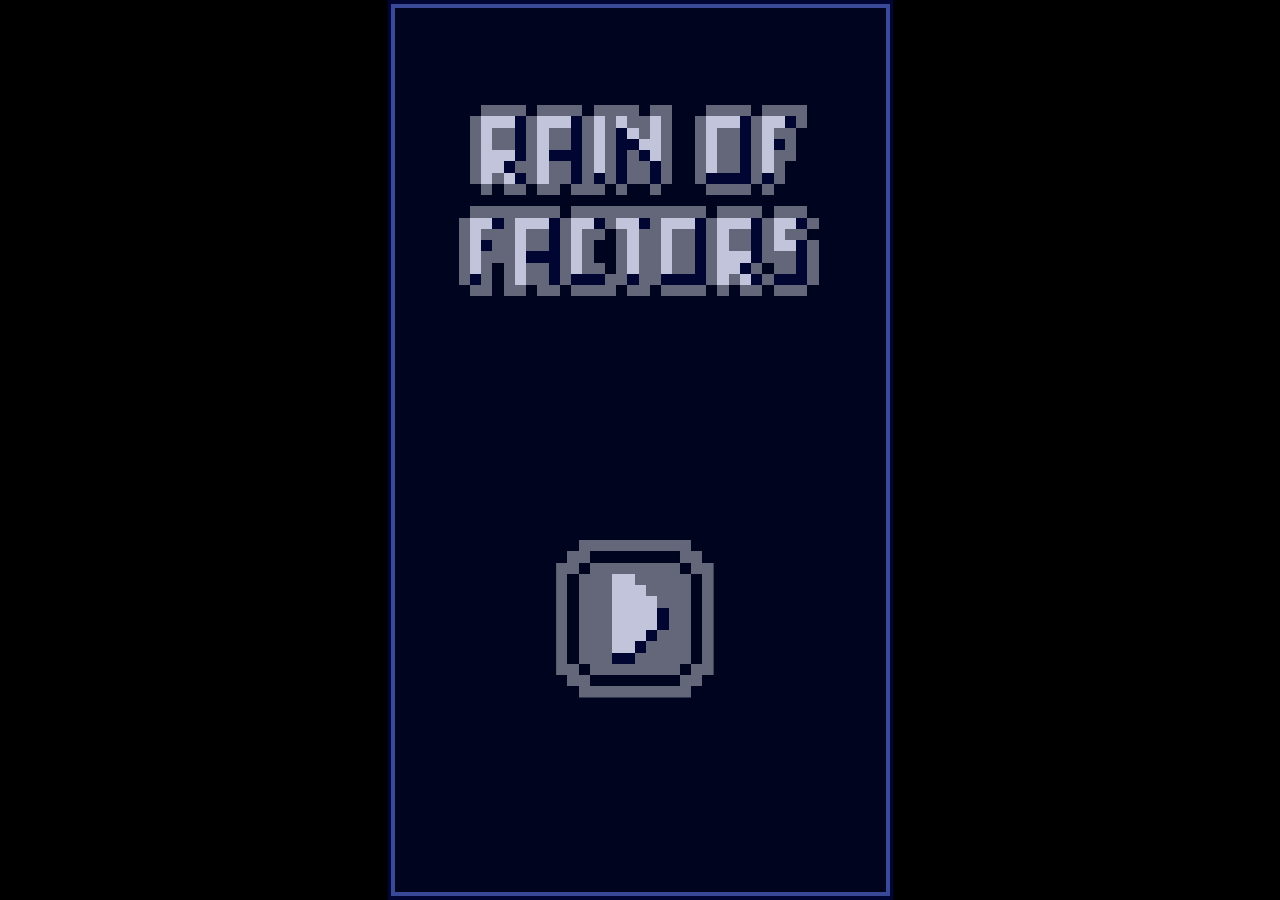
<file: index.html>
<!DOCTYPE html>
<html lang="es">
<head>
  <meta charset="UTF-8">
  <meta name="viewport" content="width=device-width, initial-scale=1.0, maximum-scale=1.0, user-scalable=no">
  <title>Interfaz</title>
  <link rel="stylesheet" href="style.css">
</head>
<body>
  <div id="game-container">
  <!-- Capas de fondo -->
  <img id="layer-background1" class="game-layer" src="background1.png" alt="Fondo 1">
  <img id="layer-name-game" class="game-layer" src="background_name.png" alt="Fondo name game">
  <!-- Button play -->
  <img id="btn-play" class="play-button" src="play/frame1.png" alt="Btn play frames">
  </div>
  <script src="script.js"></script>
</body>
</html>
</file>
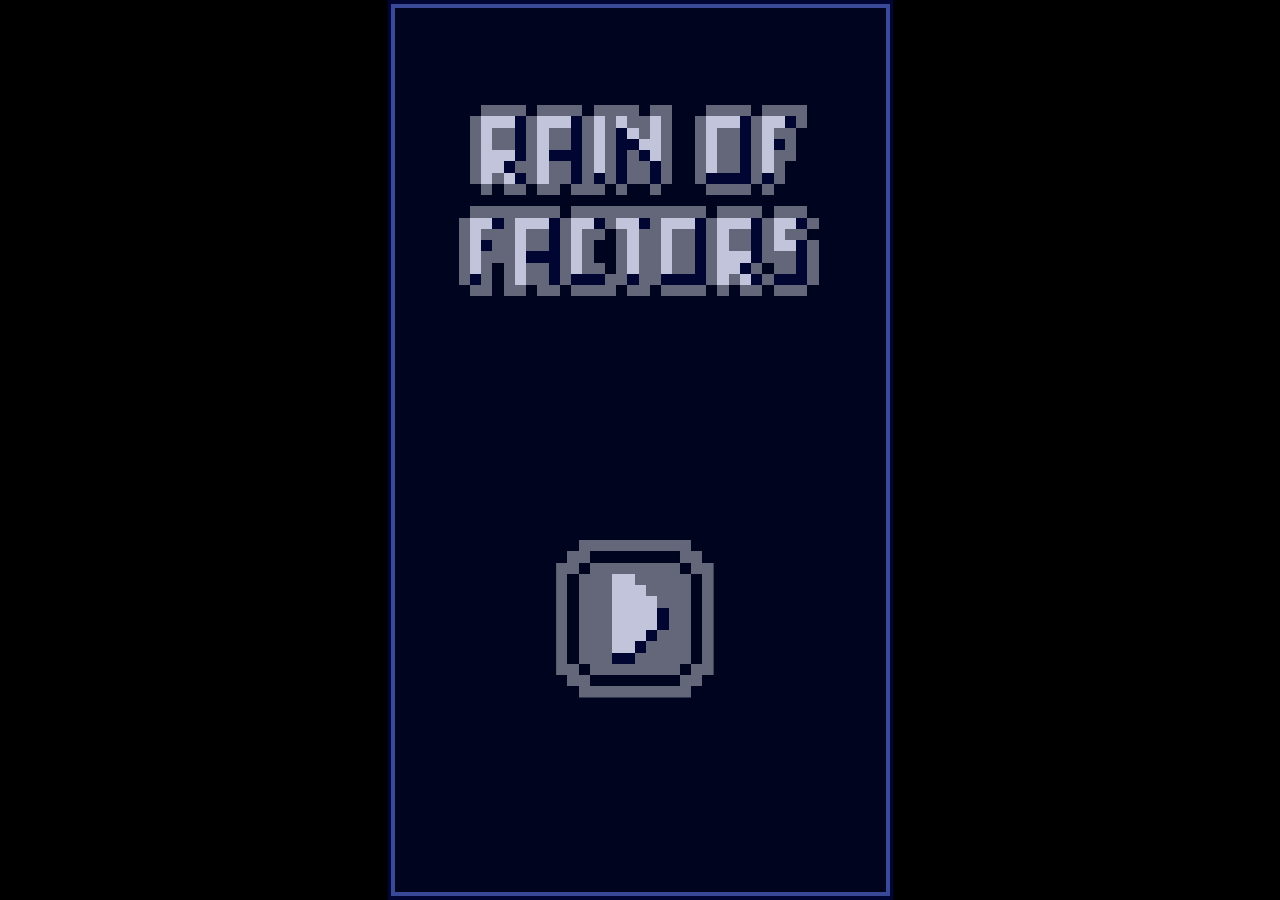
<file: Interfaz_final.html>
<!DOCTYPE html>
<html lang="es">
<head>
  <meta charset="UTF-8">
  <meta name="viewport" content="width=device-width, initial-scale=1.0, maximum-scale=1.0, user-scalable=no">
  <title>Interfaz_final</title>
  <link rel="stylesheet" href="style.css">
  <link href="https://fonts.googleapis.com/css2?family=Press+Start+2P&display=swap" rel="stylesheet">
</head>
<body>
  <div id="game-container">
  <!-- Capas de fondo -->
  <img id="layer-background1" class="game-layer" src="background1.png" alt="Fondo 1">
  <!-- Capa de victorio o derrota -->
  <img id="layer-final" class="game-layer" src="background_final1.png" alt="Fondo final">
  <!-- Botones interactivos -->
  <img id="btn-reset" class="game-button" src="buttons/reset.png" alt="Botón reset">
  <img id="btn-home" class="game-button" src="buttons/home.png" alt="Botón home">
  </div>
  <script src="Interfaz_final.js"></script>
</body>
</html>
</file>
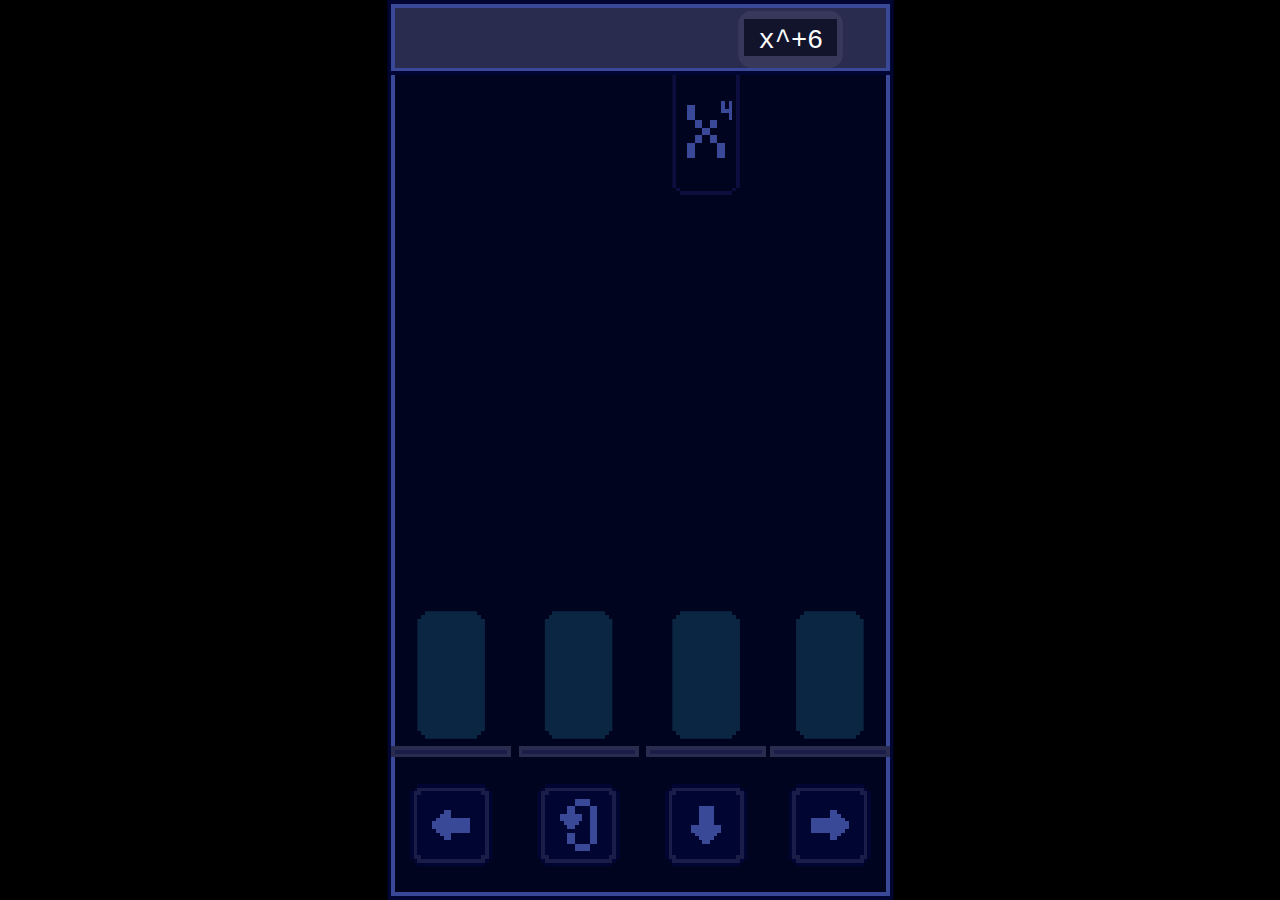
<file: Rain_of_Factors.html>
<!DOCTYPE html>
<html lang="es">
<head>
  <meta charset="UTF-8">
  <meta name="viewport" content="width=device-width, initial-scale=1.0, maximum-scale=1.0, user-scalable=no">
  <title>Rain_of_factors</title>
  <link rel="stylesheet" href="style.css">
</head>
<body>
  <div id="game-container">
    <!-- Capas de fondo -->
    <img id="layer-background1" class="game-layer" src="background1.png" alt="Fondo 1"> 
    <img id="layer-interfaz" class="game-layer" src="background_interfaz.png" alt="Fondo interfaz">
    <!-- Botones interactivos -->
    <img id="btn-izquierda" class="game-button" src="buttons/izquierda.png" alt="Botón izquierda">
    <img id="btn-derecha" class="game-button" src="buttons/derecha.png" alt="Botón derecha">
    <img id="btn-abajo" class="game-button" src="buttons/abajo.png" alt="Botón abajo">
    <img id="btn-inverso" class="game-button" src="buttons/inverso.png" alt="Botón inverso">
    <!-- Hitboxs inferior -->
    <img id="hitbox-inferior-1" class="hitbox-container" src="tarjeta/hitbox.png" alt="Hitbox inferior 1">
    <img id="hitbox-inferior-2" class="hitbox-container" src="tarjeta/hitbox.png" alt="Hitbox inferior 2">
    <img id="hitbox-inferior-3" class="hitbox-container" src="tarjeta/hitbox.png" alt="Hitbox inferior 3">
    <img id="hitbox-inferior-4" class="hitbox-container" src="tarjeta/hitbox.png" alt="Hitbox inferior 4">
    <!-- Hitboxs superior -->
    <img id="hitbox-superior-1" class="hitbox-container" src="tarjeta/hitbox.png" alt="Hitbox superior 1">
    <img id="hitbox-superior-2" class="hitbox-container" src="tarjeta/hitbox.png" alt="Hitbox superior 2">
    <img id="hitbox-superior-3" class="hitbox-container" src="tarjeta/hitbox.png" alt="Hitbox superior 3">
    <img id="hitbox-superior-4" class="hitbox-container" src="tarjeta/hitbox.png" alt="Hitbox superior 4">
    <!-- Tarjetas -->
    <div id="tarjetas-predefinidas" style="display: none;">
      <!-- exponentes positivos -->
      <img id="tarjeta-exp1" class="tarjeta" src="tarjeta/1.png" />
      <img id="tarjeta-exp2" class="tarjeta" src="tarjeta/2.png" />
      <img id="tarjeta-exp3" class="tarjeta" src="tarjeta/3.png" />
      <img id="tarjeta-exp4" class="tarjeta" src="tarjeta/4.png" />
      <img id="tarjeta-exp5" class="tarjeta" src="tarjeta/5.png" />
      <img id="tarjeta-exp6" class="tarjeta" src="tarjeta/6.png" />
      <!-- exponentes negativos -->
      <img id="tarjeta-exp-1" class="tarjeta" src="tarjeta/-1.png" />
      <img id="tarjeta-exp-2" class="tarjeta" src="tarjeta/-2.png" />
      <img id="tarjeta-exp-3" class="tarjeta" src="tarjeta/-3.png" />
      <img id="tarjeta-exp-4" class="tarjeta" src="tarjeta/-4.png" />
      <img id="tarjeta-exp-5" class="tarjeta" src="tarjeta/-5.png" />
      <img id="tarjeta-exp-6" class="tarjeta" src="tarjeta/-6.png" />
    </div>
  </div>
  <script src="Rain_of_Factors.js"></script>
</body>
</html>
</file>
<file: style.css>
/* 🔧 RESET GENERAL */
* {
    margin: 0;
    padding: 0;
    box-sizing: border-box;
    -webkit-tap-highlight-color: transparent;
    touch-action: manipulation;
    user-select: none;
}

body {
    overflow: hidden;
    background: #000;
    height: 100vh;
    width: 100vw;
    display: flex;
    justify-content: center;
    align-items: center;
    font-family: 'Pixel', sans-serif;
}

/* 🎮 CONTENEDOR PRINCIPAL - AHORA RESPONSIVE COMO MOCHILA */
#game-container {
    position: relative;
    width: 135px;
    height: 240px;
    overflow: hidden;
    image-rendering: pixelated;
    transform-origin: center center;
    z-index: 1;
}

/* Estilo base para todas las capas */
.game-layer {
  position: absolute;
  image-rendering: pixelated;
  image-rendering: crisp-edges;
  -ms-interpolation-mode: nearest-neighbor;
  transform-origin: center;
  display: block;
}

/* Layers */
#layer-background1 {
  z-index: 1;
  width: 135px;
  height: 240px;
}
#layer-name-game { /* index.html */
  z-index: 2;
  width: 135px;
  height: 240px;
}
#layer-interfaz { /* Rain_of_Factors.html */
  z-index: 7;
  width: 135px;
  height: 240px;
}
#layer-final { /* Interfaz_final.html */
  z-index: 4;
  width: 135px;
  height: 240px;
}

/* Estilo base para el btn play (index.html) */
.play-button {
  position: absolute;
  width: 42px;
  height: 42px;
  image-rendering: pixelated;
  z-index: 10;
  pointer-events: auto;
  cursor: pointer;
  transition: transform 0.1s ease; /* Añadido para mejor feedback táctil */
}
/* Posición específica según el fondo (index.html) */
#btn-play { top: 144px; left: 45px; }
.play-button:active {
  transform: scale(0.9);
}

/* Estilo base para todos los botones interactivos (Rain_of_Factors.html) */
.game-button {
  position: absolute;
  width: 22px;
  height: 22px;
  image-rendering: pixelated;
  z-index: 10;
  pointer-events: auto;
  cursor: pointer;
  transition: transform 0.1s ease; /* Añadido para mejor feedback táctil */
}
/* Posiciones específicas según el fondo (Rain_of_Factors.html)*/
#btn-izquierda { top: 209px; left: 6px; }
#btn-derecha { top: 209px; left: 107px; }
#btn-abajo { top: 209px; left: 74px; }
#btn-inverso { top: 209px; left: 40px; }
/* Posiciones específicas según el fondo (Interfaz_final.html)*/
#btn-reset { top: 185px; left: 31px; }
#btn-home { top: 185px; left: 78px; }

.game-button:active {
  transform: scale(0.85);
}

/* Estilo base para las hitboxes (Rain_of_Factors.html) */
.hitbox-container {
  position: absolute;
  width: 18px;
  height: 34px;
  image-rendering: pixelated;
  z-index: 5;
  pointer-events: none;
}
/* Posiciones de las hitboxs inferiores (Rain_of_Factors.html) */
#hitbox-inferior-1 { top: 163px; left: 8px; }
#hitbox-inferior-2 { top: 163px; left: 42px; }
#hitbox-inferior-3 { top: 163px; left: 76px; }
#hitbox-inferior-4 { top: 163px; left: 109px; }
/* Posiciones de las hitboxs superiores */
#hitbox-superior-1 { top: -14px; left: 8px; }
#hitbox-superior-2 { top: -14px; left: 42px; }
#hitbox-superior-3 { top: -14px; left: 76px; }
#hitbox-superior-4 { top: -14px; left: 109px; }

/* Estilo para las tarjetas (Rain_of_Factors.html) */
.tarjeta {
  position: absolute;
  width: 18px;
  height: 34px;
  image-rendering: pixelated;
  z-index: 6;
  pointer-events: none;
}
</file>
